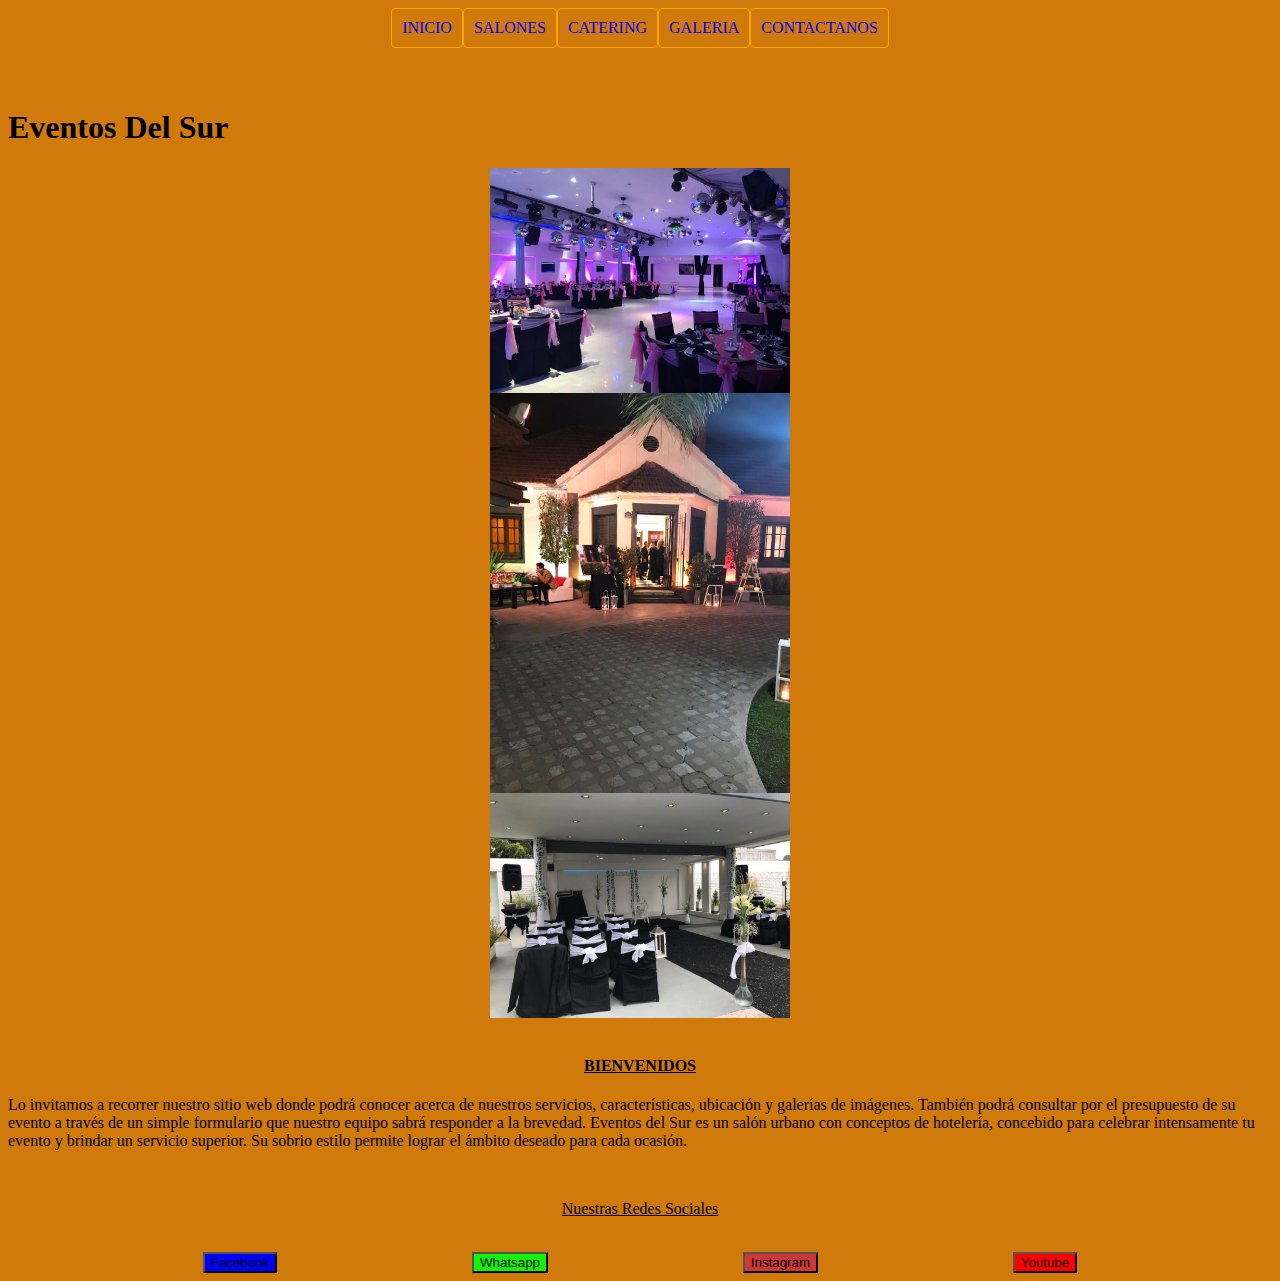
<file: index.html>
<!DOCTYPE html>
<html lang="en">
<head> 
    <meta charset="UTF-8">
    <meta http-equiv="X-UA-Compatible" content="IE=edge">
    <meta name="viewport" content="width=device-width, initial-scale=1.0">
    <link rel="stylesheet" href="style.css">
    <link
    rel="stylesheet" href="https://cdnjs.cloudflare.com/ajax/libs/animate.css/4.1.1/animate.min.css"
  />
    <title>Eventos Del Sur</title>
</head>
    <body id="grilla">
<br>
           <!--menu de navegacion-->        
                    <nav>
                    <div class="menu">
                        <a href ="index.html">INICIO</a>
                        <a href="./pages/Salones.html">SALONES</a>
                        <a href="./pages/Catering.html">CATERING</a>
                        <a href="./pages/Galeria.html">GALERIA</a>
                        <a href="./pages/Contactanos.html">CONTACTANOS</a>                                                                                     
                    </div>
                    </nav>
                        <header>  
                            <!--Titulo--> 
                    <div>
                        <h1>Eventos Del Sur</h1>
                    </div>
                        </header>
                                       
                        <!--Fotos e Info-->         
<br>
<div>
<section>
<article>
    <div class="padre">
    <img width="300px"src="./images/salon.jpg">
    <img width="300px"src="./images/Salon2.jpg">
    <img width="300px" src="./images/Salon6.jpg">
    </div>
</article>
</section>
<br>
    <h4 class="textcenter">BIENVENIDOS</h4>
    <p>Lo invitamos a recorrer nuestro sitio web donde podrá conocer acerca de nuestros servicios, características, ubicación y galerías de imágenes. También podrá consultar por el presupuesto de su evento a través de un simple formulario que nuestro equipo sabrá responder a la brevedad.
        
    Eventos del Sur es un salón urbano con conceptos de hotelería, concebido para celebrar intensamente tu evento y brindar un servicio superior. Su sobrio estilo permite lograr el ámbito deseado para cada ocasión.
     </p>
        
</div>
<br>
<footer>
<p class="textcenter">Nuestras Redes Sociales</p>
<br>
<div class="logos">
<button class="facebook">Facebook</button>
<button class=" whatsapp">Whatsapp</button>
<button class="instagram">Instagram</button>
<button class="youtube">Youtube</button>
</div>
</footer>
  </div>
</body>
</html>
</file>
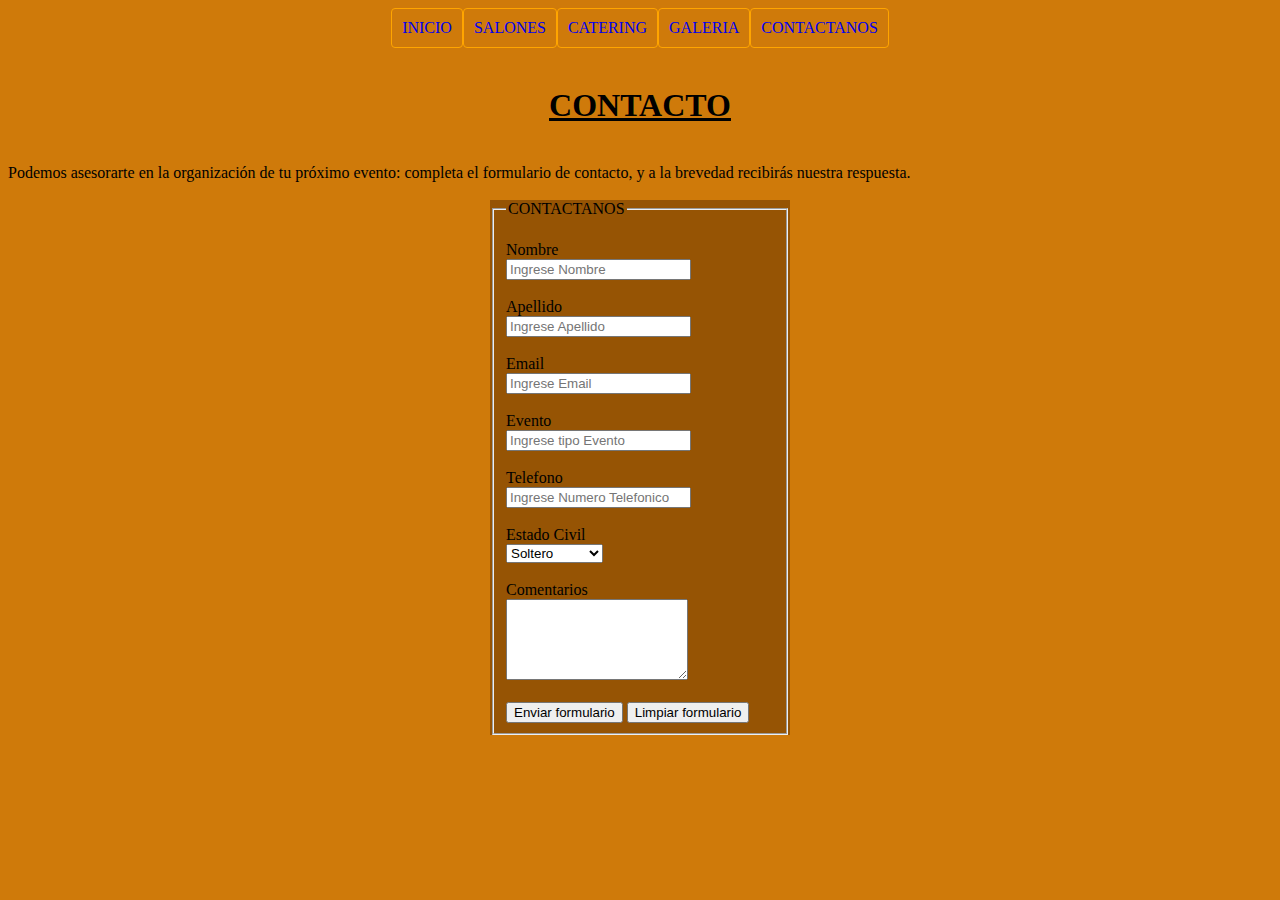
<file: pages/Contactanos.html>
<!DOCTYPE html>
<html lang="en">
<head>
    <link rel="stylesheet" href="../style.css">
    <meta charset="UTF-8">
    <meta http-equiv="X-UA-Compatible" content="IE=edge">
    <meta name="viewport" content="width=device-width, initial-scale=1.0">
    <title>Eventos Del Sur</title>
</head> 
        <body>
            <nav>
                <div class="menu">
                    <a href="../index.html">INICIO</a>
                    <a href="Salones.html">SALONES</a>
                    <a href="Catering.html">CATERING</a>
                    <a href="Galeria.html">GALERIA</a>
                    <a href="Contactanos.html">CONTACTANOS</a>
                </div>
                </nav>

    

            
<br>

            
                
                <header><h1 class="textcenter" >CONTACTO</h1></header>
            
<br>
                <div>
                   <p class="centrar">Podemos asesorarte en la organización de tu próximo evento: completa el formulario de contacto, y a la brevedad recibirás nuestra respuesta.</p>
                </div>
<br>
                <section>

                <form class="Box">
                
                    <fieldset> 

                        <legend>CONTACTANOS</legend>
<br>
<div>
    <label for="first name">Nombre</label>
</div>
    <input type=" text" 
            id="first name" 
            name="first name"
            placeholder="Ingrese Nombre">
<div>
<br>

                    <label for="first name">Apellido</label>
</div>
<div>
                    <input type=" text" 
                            id="first name" 
                            name="first name"
                            placeholder="Ingrese Apellido">
</div>
<br>
<div>
                    <label for="Email">Email</label>
</div>
<div>
                    <input type=" text" 
                            id="Email" 
                            name="Email"
                            placeholder="Ingrese Email">
</div>
<div>
<br>
                    <label for="Evento">Evento</label>
</div>
<div>
                     <input type="text"
                     id="Event"
                     Name="Event"
                        placeholder="Ingrese tipo Evento">
</div>
<div>
<br>
                    <label for="Telefono">Telefono</label>
</div>
<div>
                     <input type="text"
                      id="telephone"
                      Name="telephone"
                      placeholder="Ingrese Numero Telefonico">
</div>
<br>

<div>

                      <label for="Estado Civil">Estado Civil</label>
                      <div>
                      <select id="Estado Civil" name="Estado Civil">
                    </div>
                      <option value="Soltero">Soltero</option>
                      <option value="Casado">Casado</option>
                      <option value="Concubinato">Concubinato</option>
                     </select>
</div>
<br>
<div>
                    <label for="Comentarios">Comentarios</label></div>
                    <textarea name="Caja de Comentarios" 
                    id="Comentarios" 
                    cols="20" 
                    rows="5"></textarea>

<br>

    <br>
    <input type="submit" value="Enviar formulario">
    <input type="submit" value="Limpiar formulario">
    
</div>

                    </fieldset>
                </form>
            </section>
        </body>
    
</html>
</file>
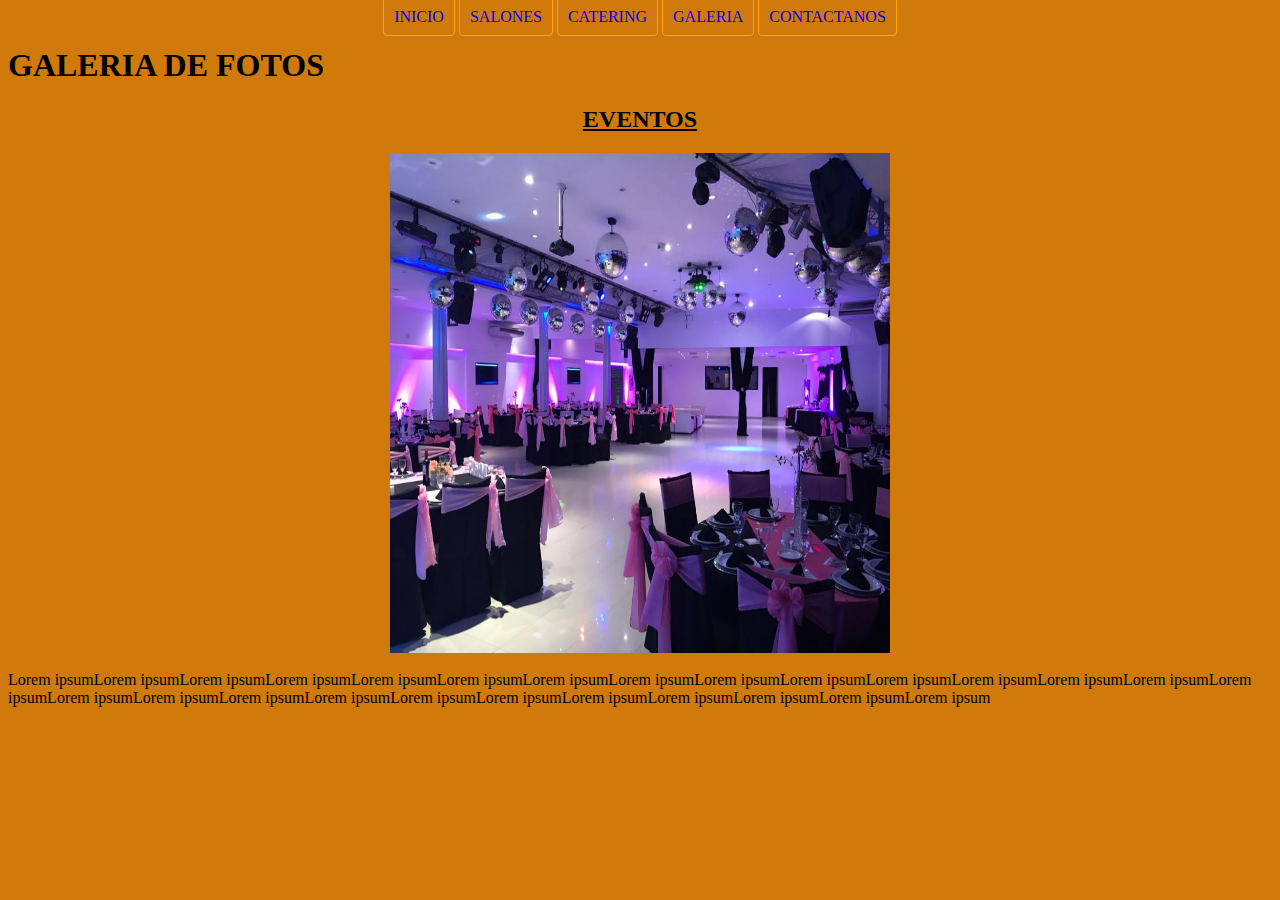
<file: pages/Galeria.html>
<!DOCTYPE html>
<html lang="en">
<head>
    <meta charset="UTF-8">
    <meta http-equiv="X-UA-Compatible" content="IE=edge">
    <meta name="viewport" content="width=device-width, initial-scale=1.0">
    <link rel="stylesheet" href="../style.css">
    <title>Eventos Del Sur</title>
    </head>
    <body>
        <nav class="menu">
            <div>
                <a href="../index.html">INICIO</a></th>
                <a href="Salones.html">SALONES</a></th>
                <a href="Catering.html">CATERING</a></th>
                <a href="Galeria.html">GALERIA</a></th>
                <a href="Contactanos.html">CONTACTANOS</a></th>
            </div>              
        </nav>
        

        
            <header><h1 >GALERIA DE FOTOS</h1></header>
        <div>
            
    <h2 class="textcenter">EVENTOS</h2>
    <section>   
</div> 
<div id="imagenes">
<img src="../images/salon.jpg" class="img">
</div>
</section>
<br>
<footer>Lorem ipsumLorem ipsumLorem ipsumLorem ipsumLorem ipsumLorem ipsumLorem ipsumLorem ipsumLorem ipsumLorem ipsumLorem ipsumLorem ipsumLorem ipsumLorem ipsumLorem ipsumLorem ipsumLorem ipsumLorem ipsumLorem ipsumLorem ipsumLorem ipsumLorem ipsumLorem ipsumLorem ipsumLorem ipsumLorem ipsum</footer>
</body>
</html>
</file>
<file: style.css>
#grilla{
height: 100%;
display: grid;
grid-template-areas: 
"nav nav nav"
"header header header"
"section section section"
"productos productos productos"
"footer footer footer";
grid-template-columns: 1fr;
grid-template-rows: 1fr 1fr;
}

nav{
    grid-area: nav;
}

header{
    grid-area: header;
}


section {
    grid-area: section;

}

footer{
grid-area: footer;
}

.padre{
    justify-items: center;
    align-items: center;
    display: grid;
    

}


body{
    background-color: rgb(207, 122, 10);
    color:rgb(0, 0, 0);
    font-family: 'Libre Baskerville', serif; }

 
a{
    padding: 10px;
    border: 1px orange solid;
    border-radius: 4px;
    text-decoration: none;

} 

.menu {
    display: flex;
    flex-direction: row;
    justify-content:center;
   
}

.Box {
    background-color: rgb(150, 84, 4);
    width: 300px;
    height: 535px; 
margin: 0px auto;
}
    
ul li { text-decoration: underline; }

.img { width: 500px; height: 500px;}

#imagenes {
    display: flex;
    justify-content: center;
}

.centrar {
    display: block;
    margin: 0px auto;
}
.textcenter {
    text-align: center;
    text-decoration: underline;
}




.logos  {
    display: flex;
  flex-direction: row;
  justify-content: space-evenly;
  align-items: center;
  color: white;
}

.facebook {
    background-color: blue;
}

.whatsapp {
    background-color: rgb(13, 247, 4);
}

.instagram {
    background-color: rgb(206, 55, 55);
}

.youtube {
    background-color: red;
}
</file>
